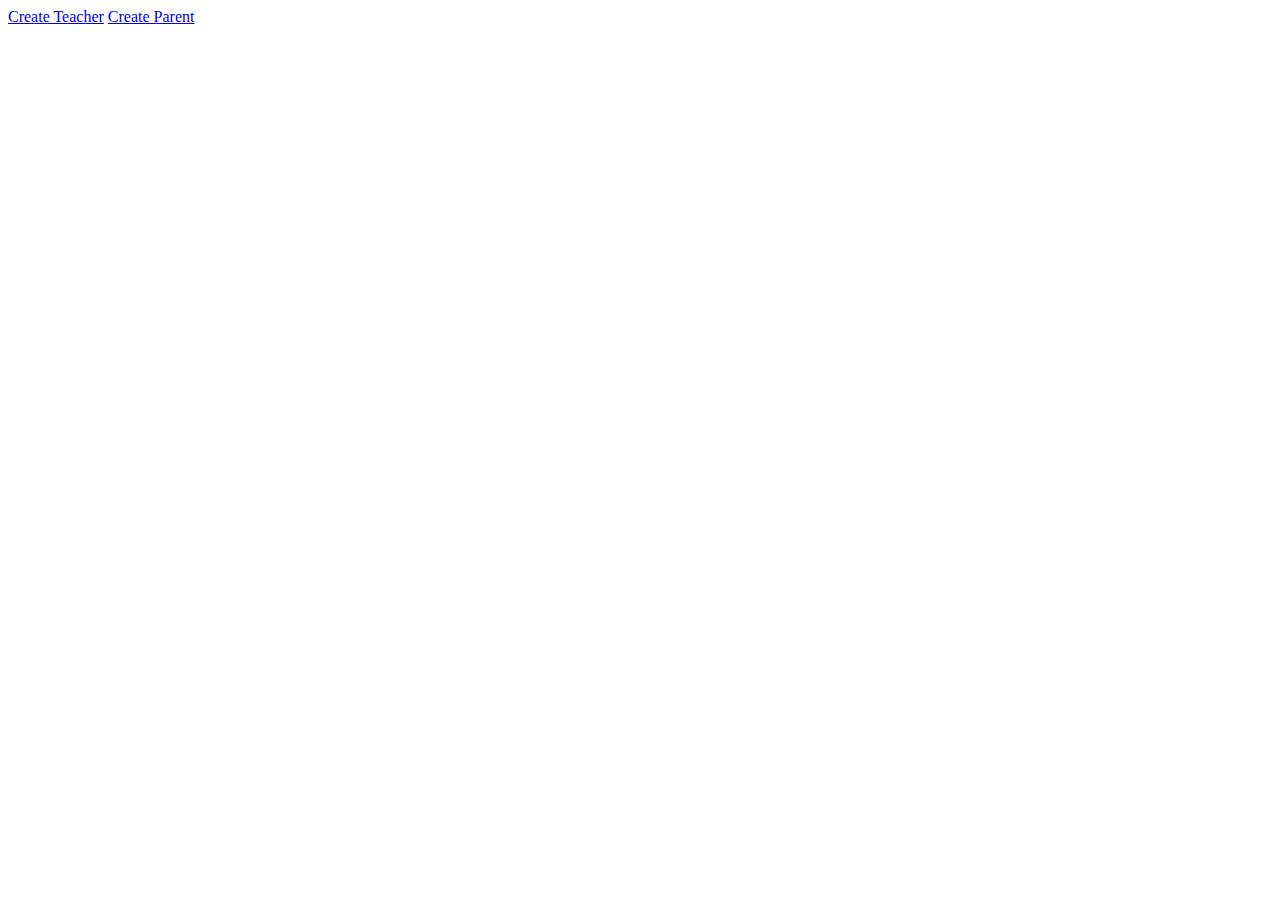
<file: createAcc.html>
<!DOCTYPE html>
<html>
<head>
<meta charset="UTF-8">
<title>Insert title here</title>
</head>
<body>
<a href="CreateAccTController">Create Teacher</a>

<a href="createParent.html">Create Parent</a>
</body>
</html>
</file>
